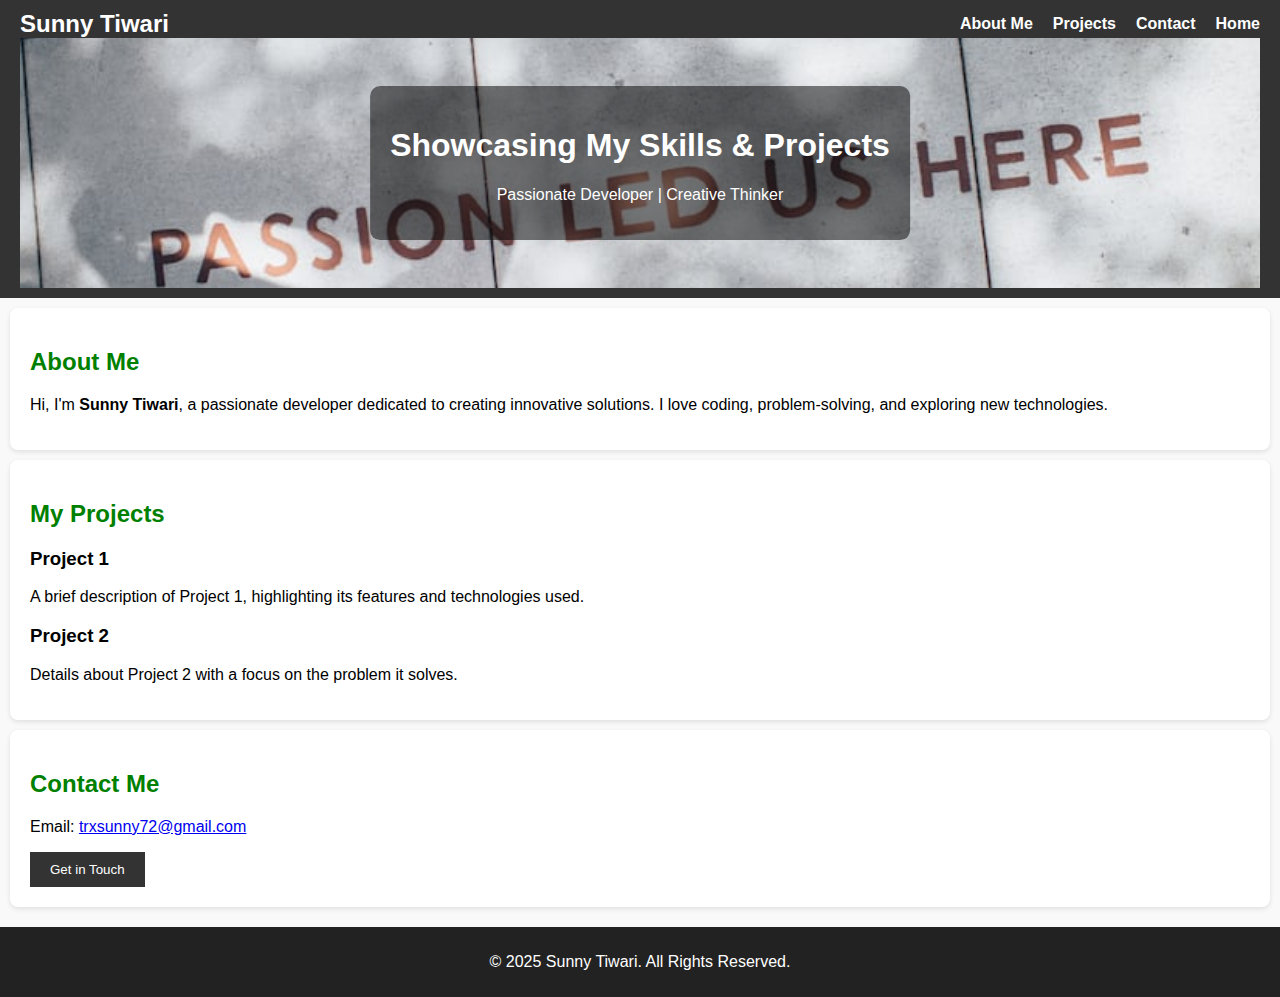
<file: portfolio.html>
<!DOCTYPE html>
<html lang="en">
<head>
    <meta charset="UTF-8">
    <meta name="viewport" content="width=device-width, initial-scale=1.0">
    <title>Sunny Tiwari | Portfolio</title>
    <link rel="stylesheet" href="portfolio.css"> <!-- Updated CSS link -->
</head>
<body>
    <!-- Header Section -->
    <header>
        <nav>
            <div class="logo" aria-label="Sunny Tiwari Logo">Sunny Tiwari</div>
            <div id="menu-toggle" class="menu-toggle" aria-label="Toggle Menu">☰</div>
            <ul id="nav-links" class="nav-links">
                <li><a href="#about">About Me</a></li>
                <li><a href="#projects">Projects</a></li>
                <li><a href="#contact">Contact</a></li>
                <li><a href="index.html">Home</a></li> <!-- Back to Landing Page -->
            </ul>
        </nav>
        
        <!-- Banner Section -->
        <div class="banner">
            <img src="banner.jpg" alt="Showcasing skills and projects" />
            <div class="banner-text">
                <h1>Showcasing My Skills & Projects</h1>
                <p>Passionate Developer | Creative Thinker</p>
            </div>
        </div>
    </header>

    <!-- About Me Section -->
    <section id="about">
        <h2>About Me</h2>
        <p>Hi, I'm <strong>Sunny Tiwari</strong>, a passionate developer dedicated to creating innovative solutions. I love coding, problem-solving, and exploring new technologies.</p>
    </section>

    <!-- Projects Section -->
    <section id="projects">
        <h2>My Projects</h2>
        <div class="project">
            <h3>Project 1</h3>
            <p>A brief description of Project 1, highlighting its features and technologies used.</p>
        </div>
        <div class="project">
            <h3>Project 2</h3>
            <p>Details about Project 2 with a focus on the problem it solves.</p>
        </div>
    </section>

    <!-- Contact Section -->
    <section id="contact">
        <h2>Contact Me</h2>
        <p>Email: <a href="mailto:trxsunny72@gmail.com">trxsunny72@gmail.com</a></p>
        <button id="clickButton">Get in Touch</button>
    </section>

    <!-- Footer Section -->
    <footer>
        <p>&copy; 2025 Sunny Tiwari. All Rights Reserved.</p>
    </footer>

    <script src="portfolio.js"></script> <!-- Updated JS link -->
</body>
</html>
</file>
<file: portfolio.css>
/* General Styles */
body {
    font-family: Arial, sans-serif;
    margin: 0;
    padding: 0;
    background-color: #f9f9f9;
}

/* Navigation Bar */
header {
    background-color: #333;
    color: white;
    position: sticky;
    top: 0;
    z-index: 1000; /* Keep the header above everything */
    padding: 10px 20px;
}

nav {
    display: flex;
    justify-content: space-between;
    align-items: center;
    position: relative;
    z-index: 2000; /* Keep nav above the banner */
}

.logo {
    font-weight: bold;
    font-size: 1.5em;
}

.menu-toggle {
    display: none;
    font-size: 2em;
    cursor: pointer;
    position: relative;
    z-index: 3000; /* Ensures the hamburger is above everything */
}

.nav-links {
    list-style: none;
    display: flex;
    gap: 20px;
    margin: 0;
    padding: 0;
    z-index: 3000; /* Keep the links above the banner */
}

.nav-links li a {
    text-decoration: none;
    color: white;
    font-weight: bold;
}

/* Banner Section */
.banner {
    position: relative;
    text-align: center;
    overflow: hidden;
    height: 250px;
    z-index: 500; /* Lower than the nav */
}

.banner img {
    width: 100%;
    height: 100%;
    object-fit: cover;
}

.banner-text {
    position: absolute;
    top: 50%;
    left: 50%;
    transform: translate(-50%, -50%);
    color: white;
    background: rgba(0, 0, 0, 0.5);
    padding: 20px;
    border-radius: 10px;
    z-index: 100; /* Text below nav */
}

/* Content Sections */
section {
    padding: 20px;
    background: white;
    margin: 10px;
    border-radius: 8px;
    box-shadow: 0 2px 5px rgba(0, 0, 0, 0.1);
}

h2 {
    color: green;
}

/* Button Styles */
button {
    padding: 10px 20px;
    background-color: #333;
    color: white;
    border: none;
    cursor: pointer;
    transition: background 0.3s;
}

button:hover {
    background-color: #555;
}

/* Footer */
footer {
    text-align: center;
    padding: 10px;
    background: #222;
    color: white;
    margin-top: 20px;
}

/* Responsive Design */
@media (max-width: 768px) {
    .menu-toggle {
        display: block;
    }

    .nav-links {
        display: none;
        flex-direction: column;
        background: #444;
        position: absolute;
        top: 60px;
        right: 0;
        width: 200px;
        z-index: 3000; /* Make sure it's above everything */
    }

    .nav-links.show {
        display: flex;
    }

    .nav-links li {
        padding: 10px;
        text-align: center;
    }
}
</file>
